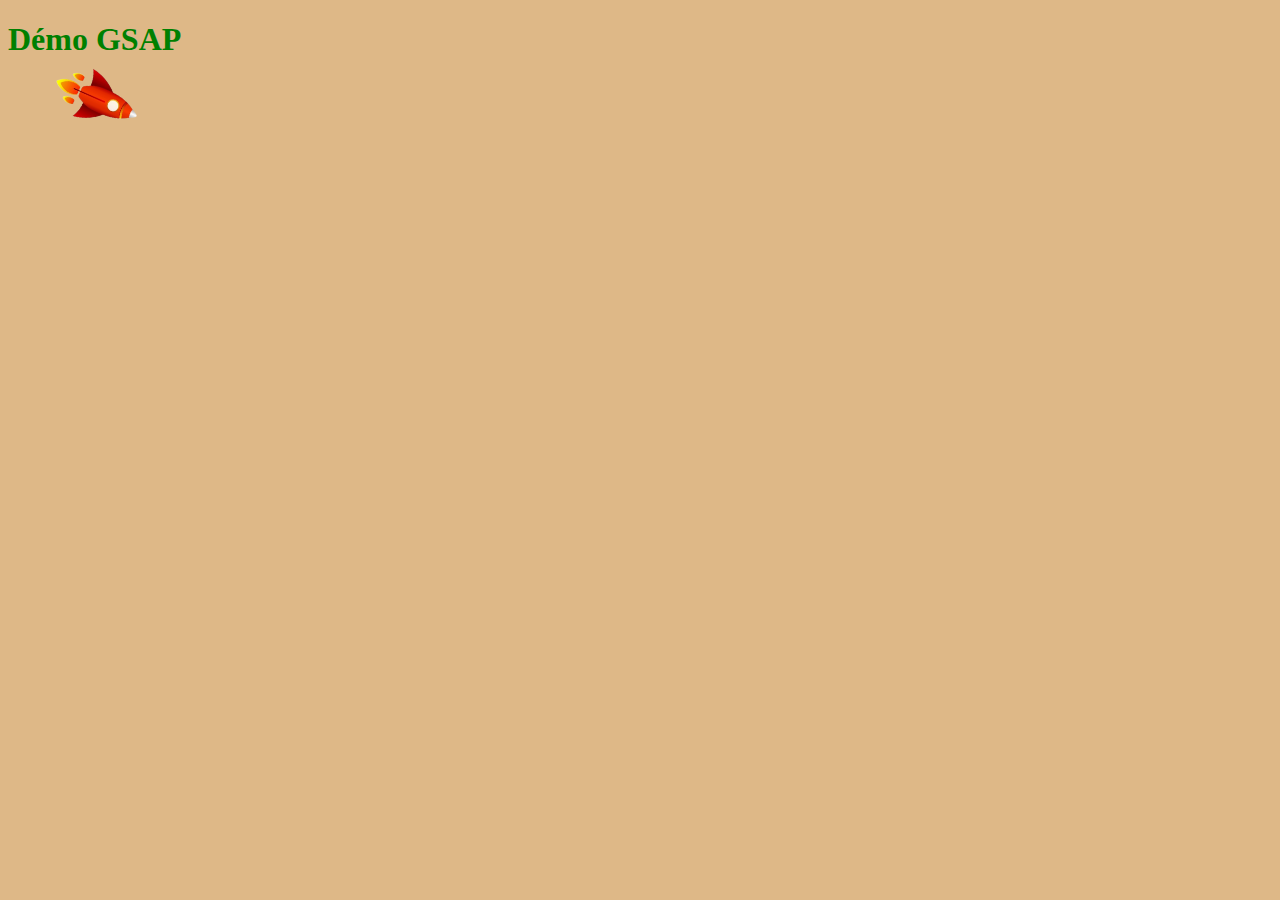
<file: cour 1/HTML/index.html>
<!DOCTYPE html>
<html lang="en">

<head>
    <meta charset="UTF-8">
    <meta http-equiv="X-UA-Compatible" content="IE=edge">
    <meta name="viewport" content="width=device-width, initial-scale=1.0">
    <title>Document</title>
    <link rel="stylesheet" href="../CSS/style.css">
</head>

<body>
    <h1>Démo GSAP</h1>

    <img id="ship" src="../IMG/pngtree-vector-free-buckle-cartoon-red-spaceship-image_1321917-removebg-preview.png" />
    <script src="https://cdnjs.cloudflare.com/ajax/libs/gsap/3.9.1/gsap.min.js"></script>
    <script src="../JS/script.js"></script>
</body>

</html>
</file>
<file: cour 1/CSS/style.css>
body {
    color: green;
    background-color: burlywood;
}


#ship {

    position: absolute;
    width: 100px;
    top: 50px;
    left: 50px;
}
</file>
